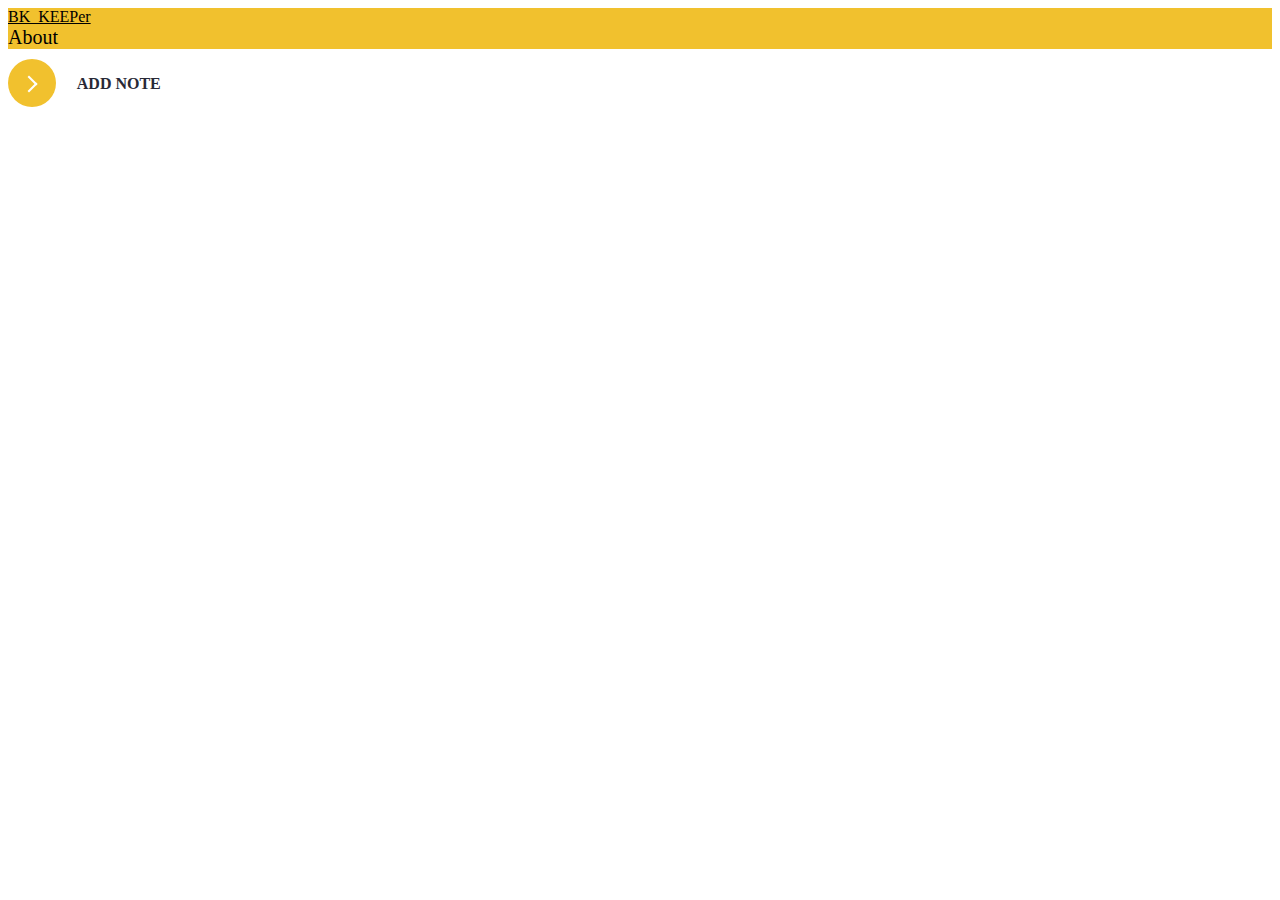
<file: index.html>
<!DOCTYPE html>
<html>
<head>
  <meta charset="utf-8">
  <meta name="viewport" content="width=device-width, initial-scale=1">
  <link rel="stylesheet" href="main.css" type="text/css" media="all" />
  <link
  rel="stylesheet"
  href="https://cdnjs.cloudflare.com/ajax/libs/font-awesome/5.10.0/css/all.min.css"
  integrity="sha512-PgQMlq+nqFLV4ylk1gwUOgm6CtIIXkKwaIHp/PAIWHzig/lKZSEGKEysh0TCVbHJXCLN7WetD8TFecIky75ZfQ=="
  crossorigin="anonymous"
  />
  <link href="https://cdn.jsdelivr.net/npm/bootstrap@5.1.3/dist/css/bootstrap.min.css" rel="stylesheet" integrity="sha384-1BmE4kWBq78iYhFldvKuhfTAU6auU8tT94WrHftjDbrCEXSU1oBoqyl2QvZ6jIW3" crossorigin="anonymous">
  <title>BK_KEEPer</title>
</head>
<body>

  <!-- As a link -->


  <nav class="navbar navbar-expand-lg navbar bg">
    <div class="container-fluid">


      <a class="navbar-brand" href="#">BK_KEEPer</a>
      <form action="j.html" method="get" accept-charset="utf-8">
        <button class="a">About</button>

      </form>
    </div>
  </nav>
  <!--
  <div class="btn-div">
        <button onclick="click()" class="learn-more ad" id="add">
          <span class="circle" aria-hidden="true">
            <span class="icon arrow"></span>
          </span>
          <span class="button-text">Add note</span>
        </button>
      </div>-->

  <div class="btn-div">
    <button class="ad learn-more" id="add">
      <span class="circle" aria-hidden="true">
        <span class="icon arrow"></span>
      </span>
      <span class="button-text">Add note</span>
    </button>
  </div>

<div id="h">
</div>




  <script src="https://cdn.jsdelivr.net/npm/@popperjs/core@2.10.2/dist/umd/popper.min.js" integrity="sha384-7+zCNj/IqJ95wo16oMtfsKbZ9ccEh31eOz1HGyDuCQ6wgnyJNSYdrPa03rtR1zdB" crossorigin="anonymous"></script>
  <script src="https://cdn.jsdelivr.net/npm/bootstrap@5.1.3/dist/js/bootstrap.min.js" integrity="sha384-QJHtvGhmr9XOIpI6YVutG+2QOK9T+ZnN4kzFN1RtK3zEFEIsxhlmWl5/YESvpZ13" crossorigin="anonymous"></script>
  <script src="main.js" type="text/javascript" charset="utf-8"></script>
</body>
</html>
</file>
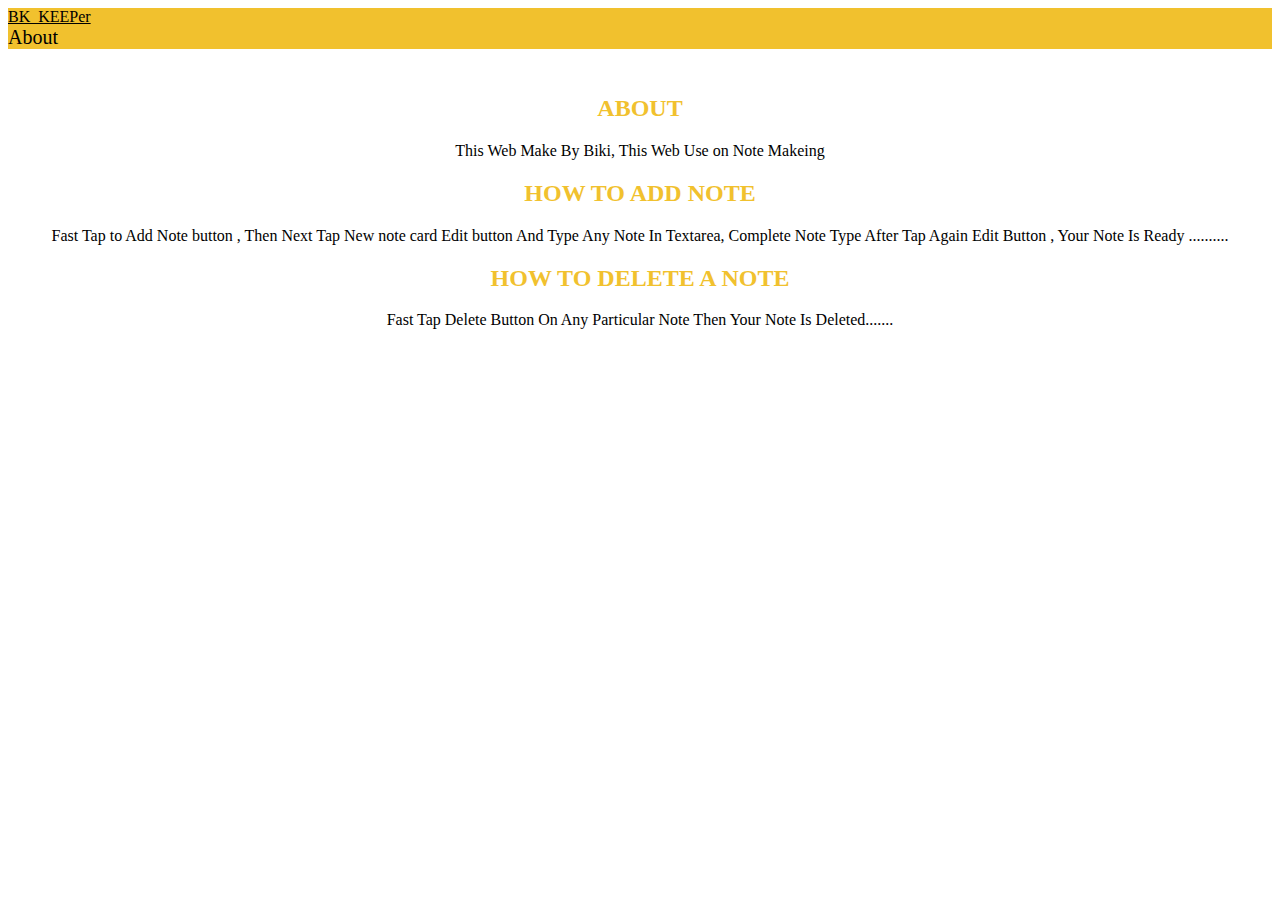
<file: j.html>
<!DOCTYPE html>
<html>
<head>
  <meta http-equiv="content-type" content="text/html; charset=utf-8" />
  <meta name="" content="">
  <link rel="stylesheet" href="main.css" type="text/css" media="all" />
  <link
  rel="stylesheet"
  href="https://cdnjs.cloudflare.com/ajax/libs/font-awesome/5.10.0/css/all.min.css"
  integrity="sha512-PgQMlq+nqFLV4ylk1gwUOgm6CtIIXkKwaIHp/PAIWHzig/lKZSEGKEysh0TCVbHJXCLN7WetD8TFecIky75ZfQ=="
  crossorigin="anonymous"
  />
  <link href="https://cdn.jsdelivr.net/npm/bootstrap@5.1.3/dist/css/bootstrap.min.css" rel="stylesheet" integrity="sha384-1BmE4kWBq78iYhFldvKuhfTAU6auU8tT94WrHftjDbrCEXSU1oBoqyl2QvZ6jIW3" crossorigin="anonymous">
  <title>BK_KEEPer</title>
</head>
<body>
  <nav class="navbar navbar-expand-lg navbar bg">
    <div class="container-fluid">


      <a class="navbar-brand" href="index.html">BK_KEEPer</a>
      <form action="j.html" method="get" accept-charset="utf-8">
        <button class="a">About</button>

      </form>
    </div>
  </nav>
  <h2 >ABOUT</h2>
  
  <p>This Web Make By Biki,  This Web Use on Note Makeing</p>
    <h2 >HOW TO ADD NOTE</h2>
    <p>Fast Tap to Add Note button , Then Next Tap New note card Edit button And Type Any Note In Textarea,  Complete Note Type After Tap Again Edit Button , Your Note Is Ready ..........</p>
        <h2 >HOW TO DELETE A NOTE</h2>
        <p>Fast Tap Delete Button On Any Particular Note Then Your Note Is Deleted.......</p>
</body>
</html>
</file>
<file: main.css>
@import url("https://fonts.googleapis.com/css2?family=Poppins:wght@200;400&display=swap");

#h{
  position: relative;
  top: 20px;
}
.hide{
  display: none;
}

.navbar{
  background: #f1c12e;
  color: #000;
}
.a{
  font-size: 20px;
  color: #000;
  
}
h2{
  text-align: center;
  position: relative;
  top: 26px;
  color: #f1c12e;
}
p{
  text-align: center;
  position: relative;
  top: 26px;
}
.navbar-brand{
  color: #000;
}
.ad:hover {
  transform: scale(0.98);
}

/* button style start  */

.btn-div {
  position: relative;
  top: 10px;
  border: none;
  border-radius: 3px;
  cursor: pointer;
}

/* <!-- SUbSCRIBE THAPA TECHNICAL YOUTUBE CHANNEL https://www.youtube.com/thapatechnical --> */

button {
  position: relative;
  display: inline-block;
  cursor: pointer;
  outline: none;
  border: 0;
  vertical-align: middle;
  text-decoration: none;
  background: transparent;
  padding: 0;
  font-size: inherit;
  font-family: inherit;
}
button.learn-more {
  width: 12rem;
  height: auto;
}
button.learn-more .circle {
  transition: all 0.45s cubic-bezier(0.65, 0, 0.076, 1);
  position: relative;
  display: block;
  margin: 0;
  width: 3rem;
  height: 3rem;
  background: #f1c12e;
  border-radius: 1.625rem;
}
button.learn-more .circle .icon {
  transition: all 0.45s cubic-bezier(0.65, 0, 0.076, 1);
  position: absolute;
  top: 0;
  bottom: 0;
  margin: auto;
  background: #fff;
}
button.learn-more .circle .icon.arrow {
  transition: all 0.45s cubic-bezier(0.65, 0, 0.076, 1);
  left: 0.625rem;
  width: 1.125rem;
  height: 0.125rem;
  background: none;
}

/* <!-- SUbSCRIBE THAPA TECHNICAL YOUTUBE CHANNEL https://www.youtube.com/thapatechnical --> */

button.learn-more .circle .icon.arrow::before {
  position: absolute;
  content: "";
  top: -0.25rem;
  right: 0.0625rem;
  width: 0.625rem;
  height: 0.625rem;
  border-top: 0.125rem solid #fff;
  border-right: 0.125rem solid #fff;
  transform: rotate(45deg);
}
button.learn-more .button-text {
  transition: all 0.45s cubic-bezier(0.65, 0, 0.076, 1);
  position: absolute;
  top: 0;
  left: 0;
  right: 0;
  bottom: 0;
  padding: 0.75rem 0;
  margin: 0 0 0 1.85rem;
  color: #282936;
  font-weight: 700;
  line-height: 1.6;
  text-align: center;
  text-transform: uppercase;
}
button:hover .circle {
  width: 100%;
}
button:hover .circle .icon.arrow {
  background: #fff;
  transform: translate(1rem, 0);
}
button:hover .button-text {
  color: #fff;
}

.main {
  padding: 2rem;
  
}

.note {
  
border: 1px solid  #adadad;
border-radius: 26px;
box-shadow: rgba(0, 0, 0, 0.35) 0px 5px 15px;
  background-color: #fff;
  position: relative;
  left:15px;
  top: 16px;
  height: 200px;
  width: 89%;
overflow-y: scroll;
 margin-top: 6px;
  }

.note .operation {
  display: flex;
  justify-content: flex-end;
  padding: 0.5rem;
}

.note .operation button {
  background-color: transparent;
  border: none;
  color: #fff;
  cursor: pointer;
  font-size: 1rem;
  margin-left: 0.5rem;
}

.note textarea {
  outline: none;
  font-family: inherit;
  font-size: 1.2rem;
  border: none;
  height: 300px;
  width: 100%;
  padding: 20px;
}

.fa-edit,
.fa-trash-alt {
  
  color: #fff;
  padding: 10px;
  background-color: #2ecc71;
  border-radius: 50%;
}

.fa-trash-alt {
  
  background-color: #e74c3c;
}

.fa-edit:active {
  background-color: #fff;
  color: #27ae60;
  filter: drop-shadow(0px 10px 8px rgb(219, 218, 218));
}

.fa-trash-alt:active {
  background-color: #fff;
  color: #e74c3c;
  filter: drop-shadow(0px 10px 8px rgb(219, 218, 218));
}

.hidden {
  display: none;
}
</file>
